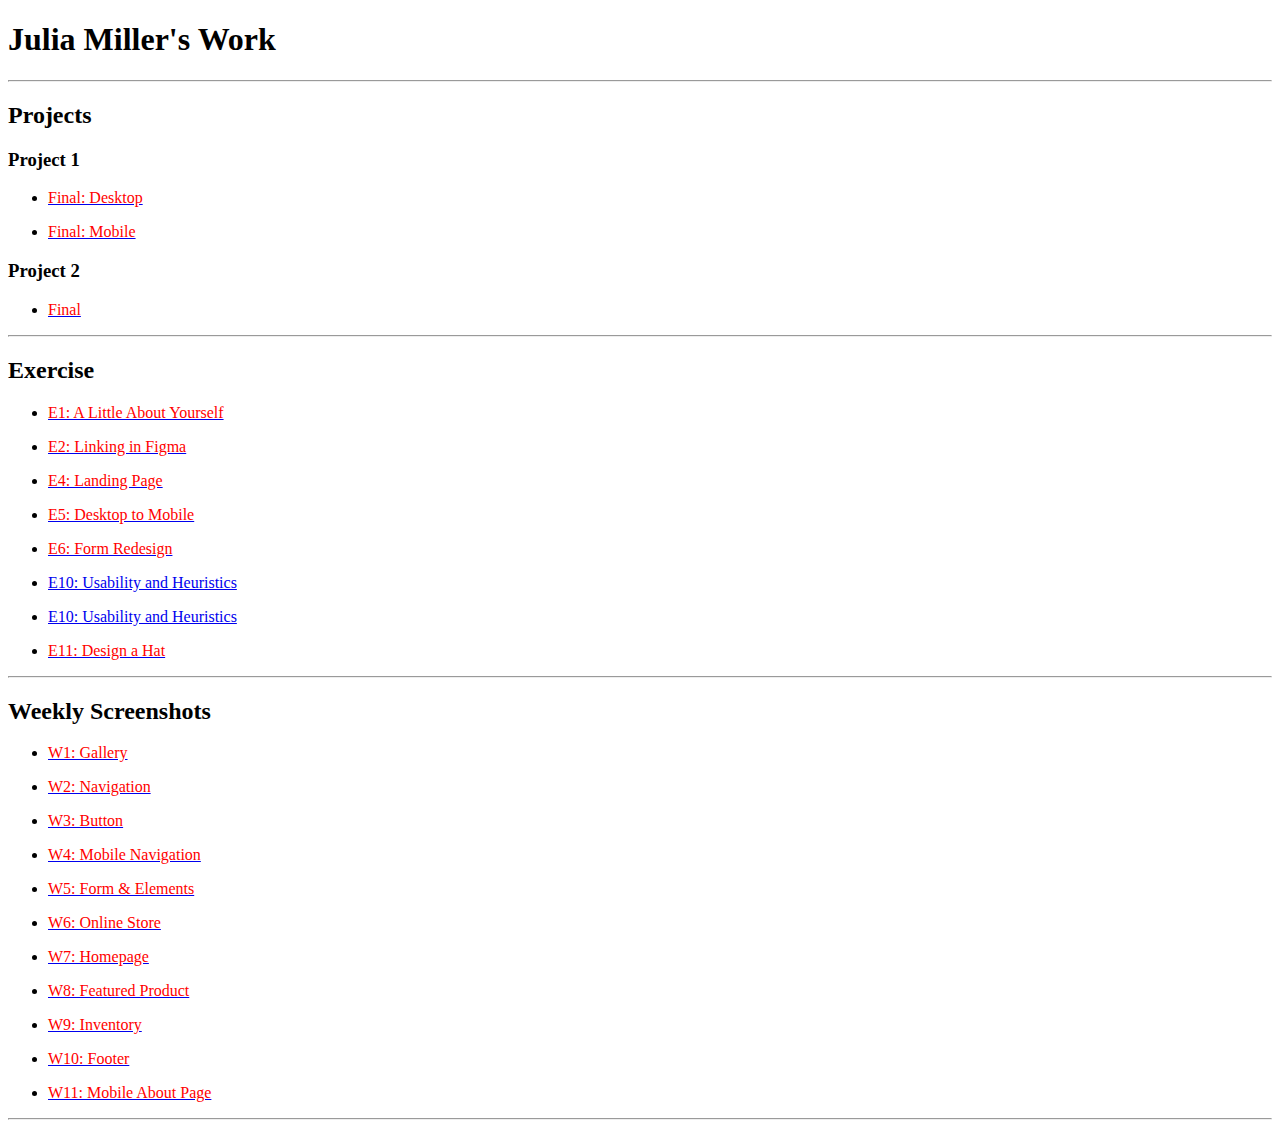
<file: index.html>
<!DOCTYPE html>
<html>

<head>
	<link rel="stylesheet" href="avt415.css">
	<link href="https://fonts.googleapis.com/css2?family=Open+Sans:ital,wght@0,300..800;1,300..800&display=swap" rel="stylesheet">

	<meta charset="utf-8">
	<meta name="viewport" content="width=device-width, initial-scale=1">
	<title>AVT 415</title>

</head>

<body>
	<h1>Julia Miller's Work</h1>
	<hr>

	<h2>Projects</h2>

	<h3>Project 1</h3>
		<ul>
			<li><a href="https://www.figma.com/proto/6BGwQkG7i3cgzDvQ3kByJ1/Exercise-3?page-id=122%3A69&node-id=122-299&starting-point-node-id=122%3A299&t=9EcvABXh1sdfVQ2S-1"><p>Final: Desktop</p></a></li>
			<li><a href="https://www.figma.com/proto/6BGwQkG7i3cgzDvQ3kByJ1/Exercise-3?page-id=0%3A1&node-id=9-2&starting-point-node-id=9%3A2&t=mSn4LiLDMVJlOdAx-1"><p>Final: Mobile</p></a></li>
		</ul>


	<h3>Project 2</h3>
	<ul>
		<li><a href="https://www.figma.com/proto/tOC0WzRDyQ9TH7ysf6iOu7/P2%7CCP4--Copy-?page-id=0%3A1&node-id=1-4&p=f&viewport=343%2C201%2C0.04&t=4HhjxzeZ6ynD6qjL-1&scaling=min-zoom&content-scaling=fixed&starting-point-node-id=1%3A4"><p>Final</p></a></li>
	</ul>
			

	<hr>
		


	<h2>Exercise</h2>
		<ul>
			<li><a href="https://www.figma.com/proto/W3Xt1NFPDDczjSF55wTfQy/Exercise-1?page-id=0%3A1&node-id=1-2&p=f&viewport=49%2C308%2C0.15&t=K6K2qxe79TPKWhpS-1&scaling=min-zoom&content-scaling=fixed&starting-point-node-id=1%3A2">
			<p>E1: A Little About Yourself</p></a></li>

			<li><a href="https://www.figma.com/proto/yhWzHccGqtnGCenXBVLq9u/Exercise-1--Copy-?page-id=0%3A1&node-id=1-2&p=f&viewport=-45%2C160%2C0.46&t=twhPK04achRI4yPk-1&scaling=min-zoom&content-scaling=fixed&starting-point-node-id=1%3A2">
			<p>E2: Linking in Figma</p></a></li>

			<li><a href="https://www.figma.com/proto/CbBOStlwo26gUj03dw4jaK/E4--Landing-Page?page-id=0%3A1&node-id=1-2&p=f&viewport=130%2C291%2C0.37&t=CNg7whjo3a9G94Lv-1&scaling=min-zoom&content-scaling=fixed"><p>E4: Landing Page</p></a></li>
			<li><a href="https://www.figma.com/proto/rrSNofqndChmzJzIBKL0OZ/E5?page-id=0%3A1&node-id=2007-3053&p=f&viewport=326%2C286%2C0.09&t=k8fTuWmUWPJAMfF5-1&scaling=min-zoom&content-scaling=fixed"><p>E5: Desktop to Mobile</p></a></li>
			<li><a href="https://www.figma.com/proto/t9cCpGcxh9hAfPiHo6GDWc/Exercise-6?page-id=0%3A1&node-id=1-2&p=f&viewport=166%2C265%2C0.35&t=WeYWOAYYRwuzdwme-1&scaling=scale-down&content-scaling=fixed&starting-point-node-id=1%3A2"><p>E6: Form Redesign</p></a></li>
			<li><a href="https://www.figma.com/proto/7ZgAWluyvwkSxcYa3BGURo/E10--Copy-?page-id=0%3A1&node-id=1-5&p=f&viewport=71%2C318%2C0.09&t=toYGzZLOSWwu70Nz-1&scaling=min-zoom&content-scaling=fixed&starting-point-node-id=1%3A5"><p>E10: Usability and Heuristics</a></p></li>
			<li><a href="https://www.figma.com/proto/7ZgAWluyvwkSxcYa3BGURo/E10--Copy-?page-id=0%3A1&node-id=1-5&p=f&viewport=71%2C318%2C0.09&t=toYGzZLOSWwu70Nz-1&scaling=min-zoom&content-scaling=fixed&starting-point-node-id=1%3A5"><p>E10: Usability and Heuristics</a></p></li>
			<li><a href="https://www.figma.com/proto/VHAhbawlwIPMXeFHHJCe08/E11?page-id=0%3A1&node-id=1-8&p=f&viewport=25%2C342%2C0.06&t=V1iea0QjH4nememl-1&scaling=min-zoom&content-scaling=fixed"><p>E11: Design a Hat</p></a></li>

		</ul>

		<hr>


	<h2>Weekly Screenshots</h2>
		<ul>
			<li><a href='weekone.html'><p>W1: Gallery</p></a></li>
			
			<li><a href='weektwo.html'><p>W2: Navigation</p></a></li>
			
			<li><a href='weekthree.html'><p>W3: Button</p></a></li>

			<li><a href='weekfour.html'><p>W4: Mobile Navigation</p></a></li>

			<li><a href='weekfive.html'><p>W5: Form & Elements<p></a></li>
			
			<li><a href='weeksix.html'><p>W6: Online Store<p></a></li>
			
			<li><a href='weekseven.html'><p>W7: Homepage</p></a></li>

			<li><a href='weekeight.html'><p>W8: Featured Product</p></a></li>

			<li><a href='weeknine.html'><p>W9: Inventory</p></a></li>

			<li><a href='weekten.html'><p>W10: Footer</p></a></li>

			<li><a href='weekeleven.html'><p>W11: Mobile About Page</p></a></li>
			
		</ul>
		<hr>
	</body>

</html>
</file>
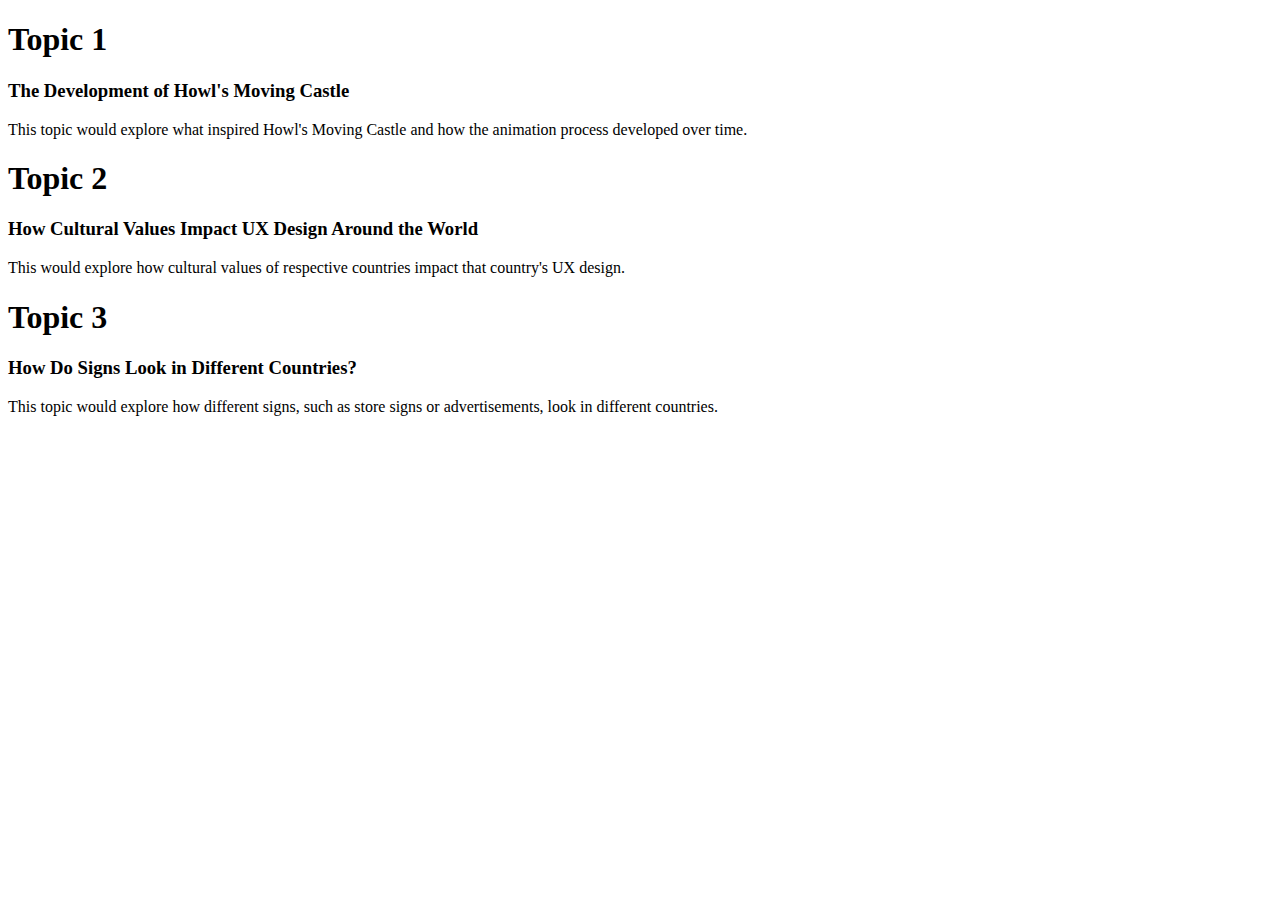
<file: Project 1/Checkpoint 1/index.html>
<!DOCTYPE html>
<html>
<head>
	

	<meta charset="utf-8">
	<meta name="viewport" content="width=device-width, initial-scale=1">
	<title></title>
</head>
<body>
<h1>Topic 1</h1>
<h3>The Development of Howl's Moving Castle</h3>
	<p>This topic would explore what inspired Howl's Moving Castle and how the animation process developed over time.</p>

<h1>Topic 2</h1>
<h3>How Cultural Values Impact UX Design Around the World</h3>
	<p>This would explore how cultural values of respective countries impact that country's UX design.</p>


<h1>Topic 3</h1>
	<h3>How Do Signs Look in Different Countries?</h3>
	<p>This topic would explore how different signs, such as store signs or advertisements, look in different countries.</p>

</body>
</html>
</file>
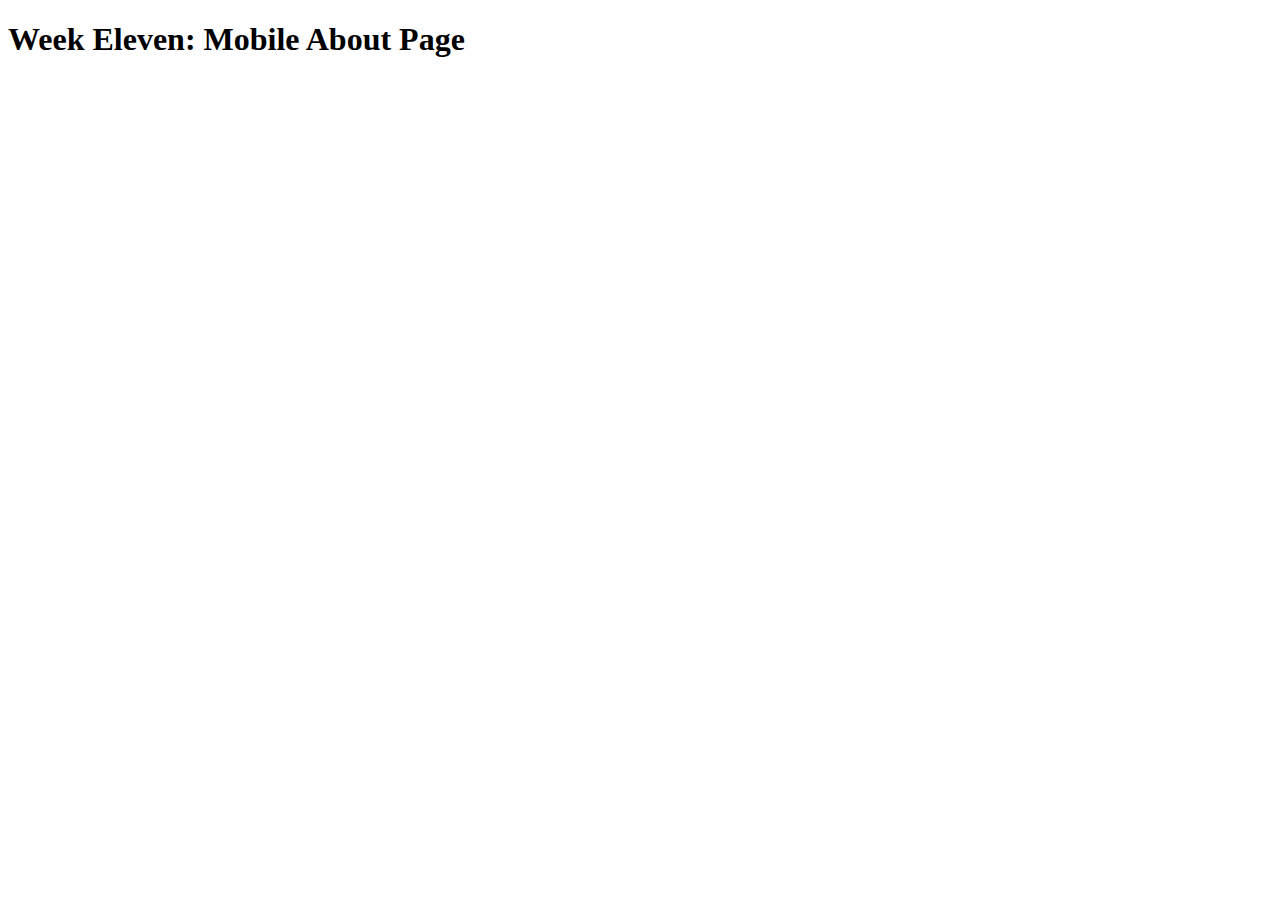
<file: weekeleven.html>
<!DOCTYPE html>
<html>
<head>
	<link rel="stylesheet" href="avt415.css">
	<link href="https://fonts.googleapis.com/css2?family=Open+Sans:ital,wght@0,300..800;1,300..800&display=swap" rel="stylesheet">
	<meta charset="utf-8">
	<meta name="viewport" content="width=device-width, initial-scale=1">
	<title>Week Eleven: Mobile About Page</title>
</head>
<body>
	<h1>Week Eleven: Mobile About Page</h1>
	
</html>
</file>
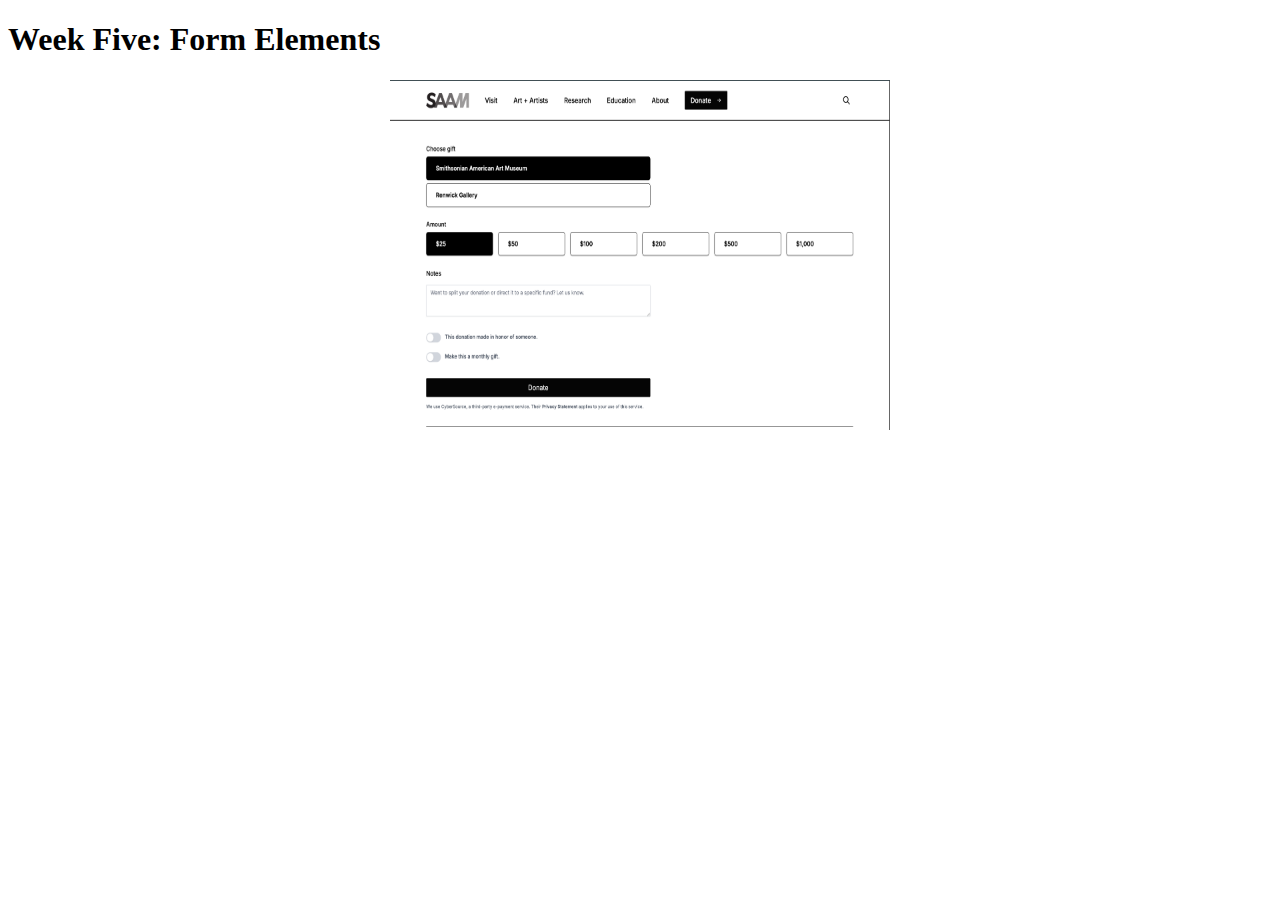
<file: weekfive.html>
<!DOCTYPE html>
<html>
<head>
	<link rel="stylesheet" href="avt415.css">
	<link href="https://fonts.googleapis.com/css2?family=Open+Sans:ital,wght@0,300..800;1,300..800&display=swap" rel="stylesheet">
	<meta charset="utf-8">
	<meta name="viewport" content="width=device-width, initial-scale=1">
	<title>Week Five: Form Elements</title>
</head>
<body>
	<h1>Week Five: Form Elements</h1>
	<center><img src="form.png" width="500" height="350"></center>
</html>
</file>
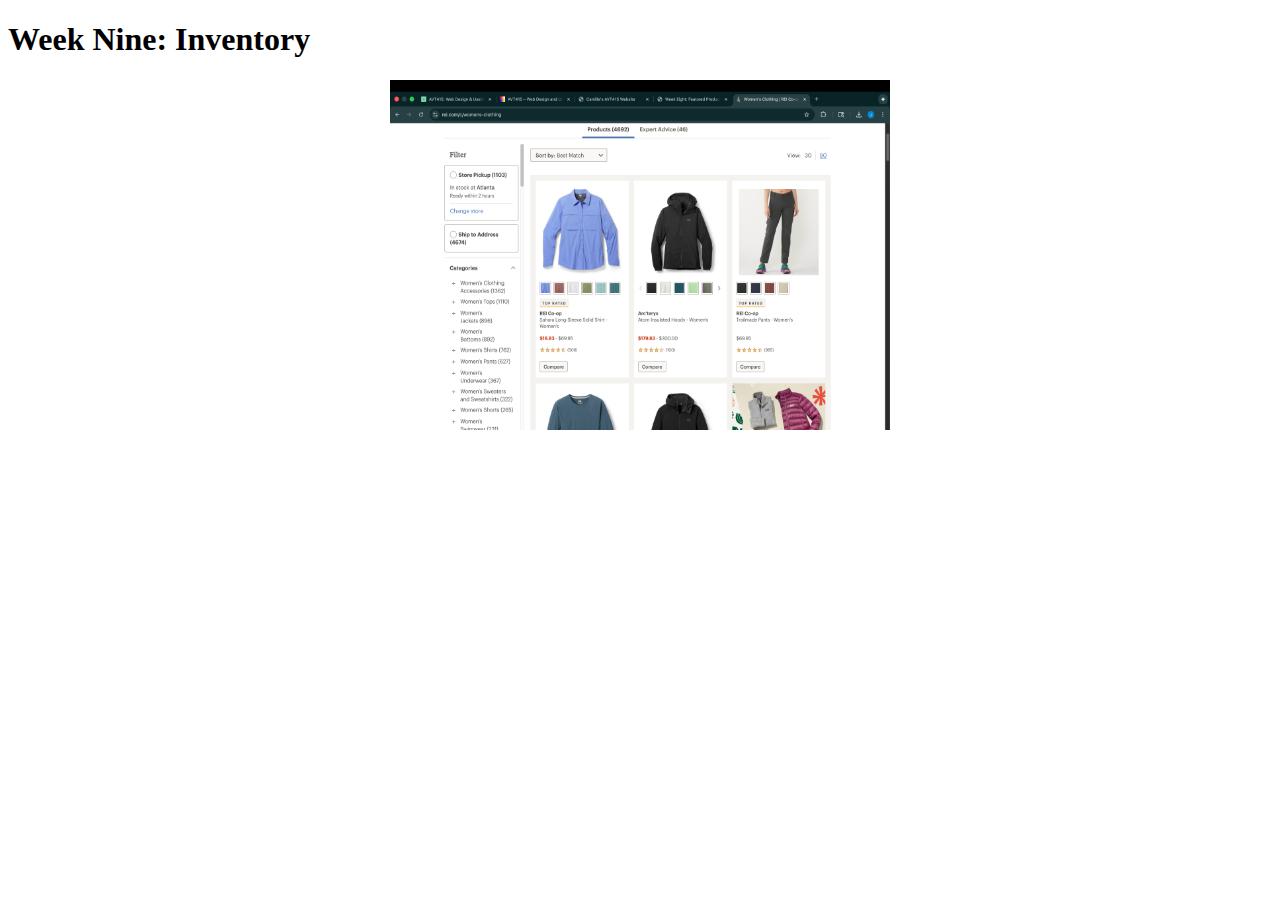
<file: weeknine.html>
<!DOCTYPE html>
<html>
<head>
	<link rel="stylesheet" href="avt415.css">
	<link href="https://fonts.googleapis.com/css2?family=Open+Sans:ital,wght@0,300..800;1,300..800&display=swap" rel="stylesheet">
	<meta charset="utf-8">
	<meta name="viewport" content="width=device-width, initial-scale=1">
	<title>Week Nine: Inventory</title>
</head>
<body>
	<h1>Week Nine: Inventory</h1>
	<center><img src="rei.png"width="500" height="350"></center>
</html>
</file>
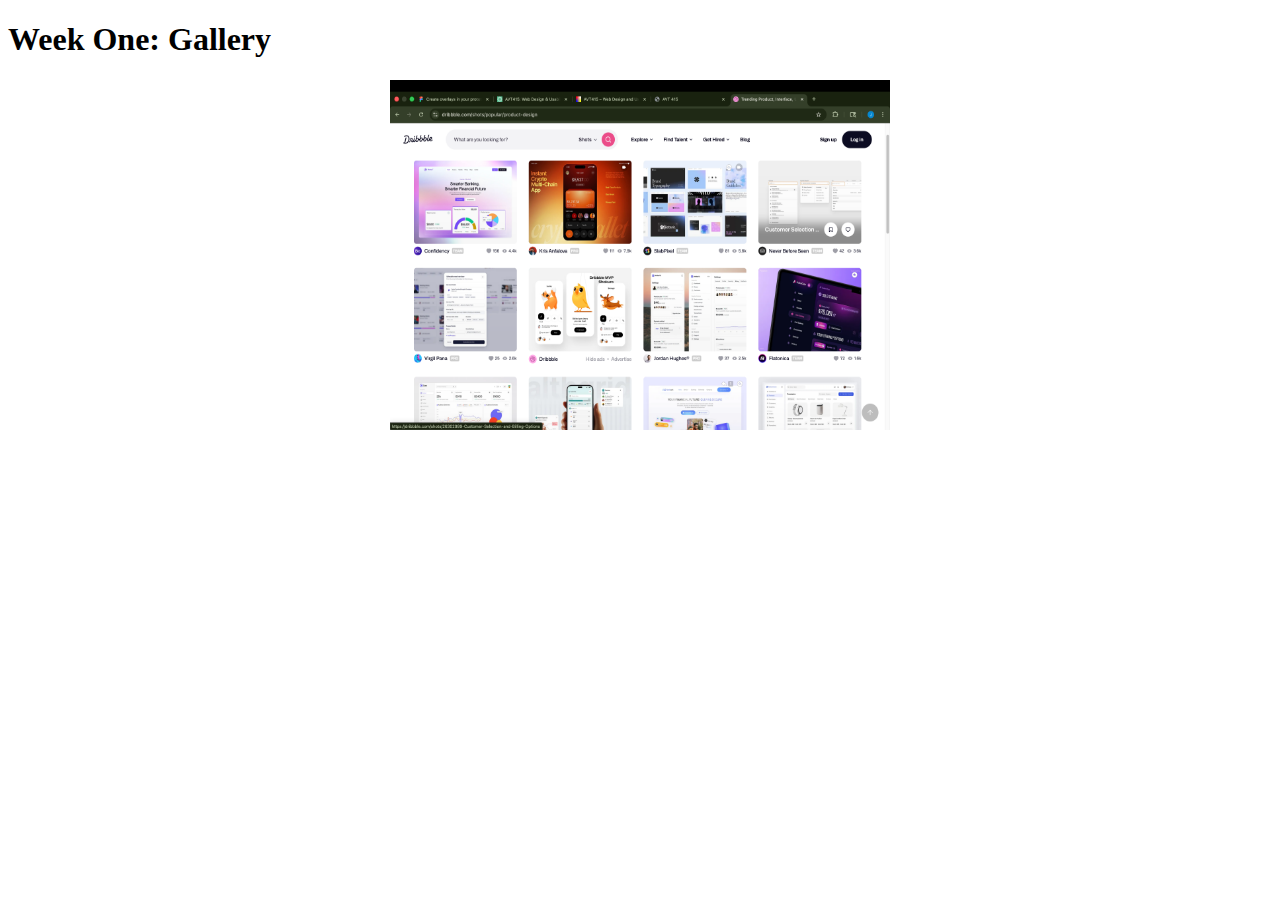
<file: weekone.html>
<!DOCTYPE html>
<html>
<head>
	<link rel="stylesheet" href="avt415.css">
	<link href="https://fonts.googleapis.com/css2?family=Open+Sans:ital,wght@0,300..800;1,300..800&display=swap" rel="stylesheet">
	<meta charset="utf-8">
	<meta name="viewport" content="width=device-width, initial-scale=1">
	<title>Week One: Gallery</title>
</head>
<body>
	<h1>Week One: Gallery</h1>
	<center><img src="dribbble.png" width="500" height="350"></center>
</body>
</html>
</file>
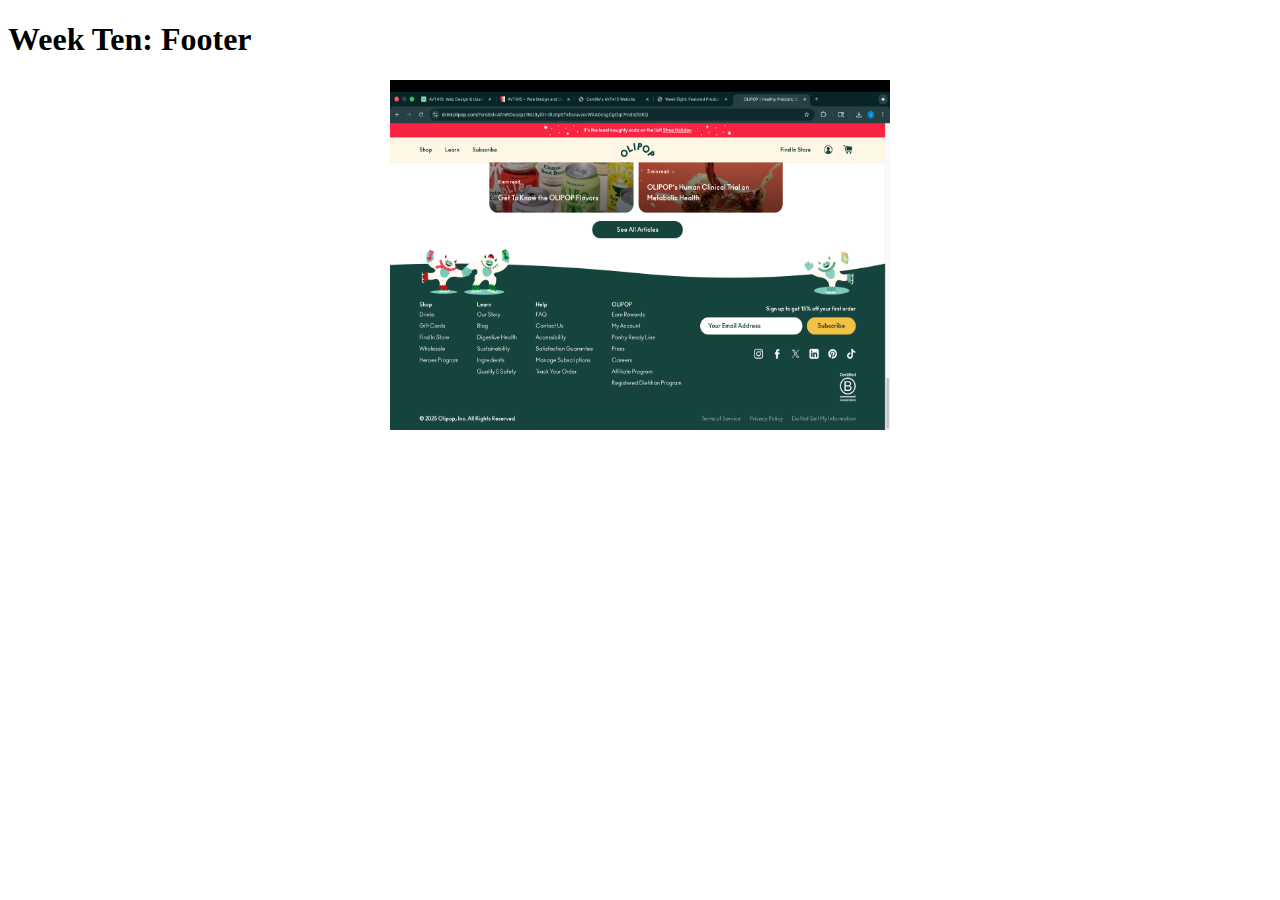
<file: weekten.html>
<!DOCTYPE html>
<html>
<head>
	<link rel="stylesheet" href="avt415.css">
	<link href="https://fonts.googleapis.com/css2?family=Open+Sans:ital,wght@0,300..800;1,300..800&display=swap" rel="stylesheet">
	<meta charset="utf-8">
	<meta name="viewport" content="width=device-width, initial-scale=1">
	<title>Week Ten: Footer</title>
</head>
<body>
	<h1>Week Ten: Footer</h1>
	<center><img src="ollipop.png"width="500" height="350"></center>
</html>
</file>
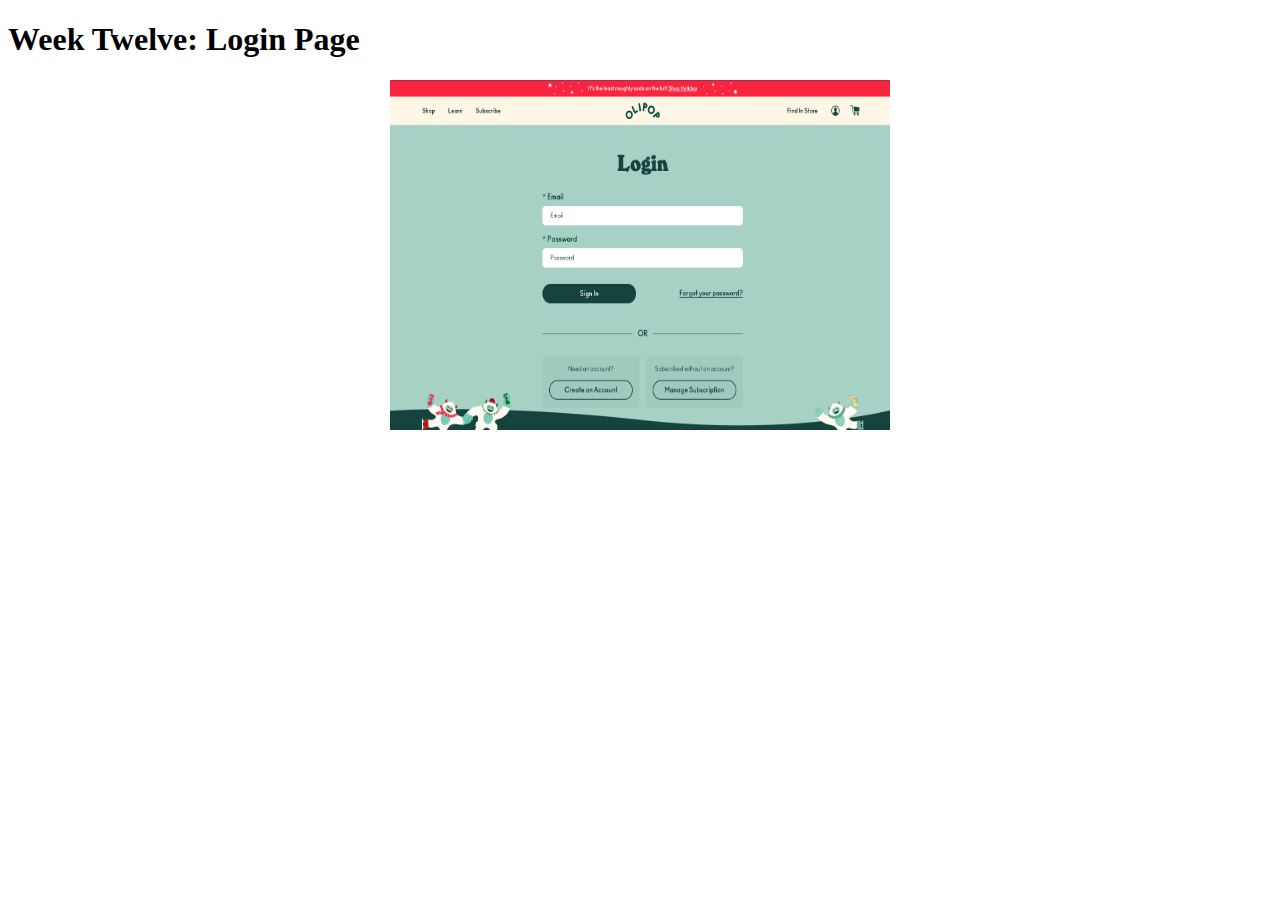
<file: weektwelve.html>
<!DOCTYPE html>
<html>
<head>
	<link rel="stylesheet" href="avt415.css">
	<link href="https://fonts.googleapis.com/css2?family=Open+Sans:ital,wght@0,300..800;1,300..800&display=swap" rel="stylesheet">
	<meta charset="utf-8">
	<meta name="viewport" content="width=device-width, initial-scale=1">
	<title>Week Twelve: Login Page</title>
</head>
<body>
	<h1>Week Twelve: Login Page</h1>
	<center><img src="loginpage.png" width="500" height="350"></center>
</html>
</file>
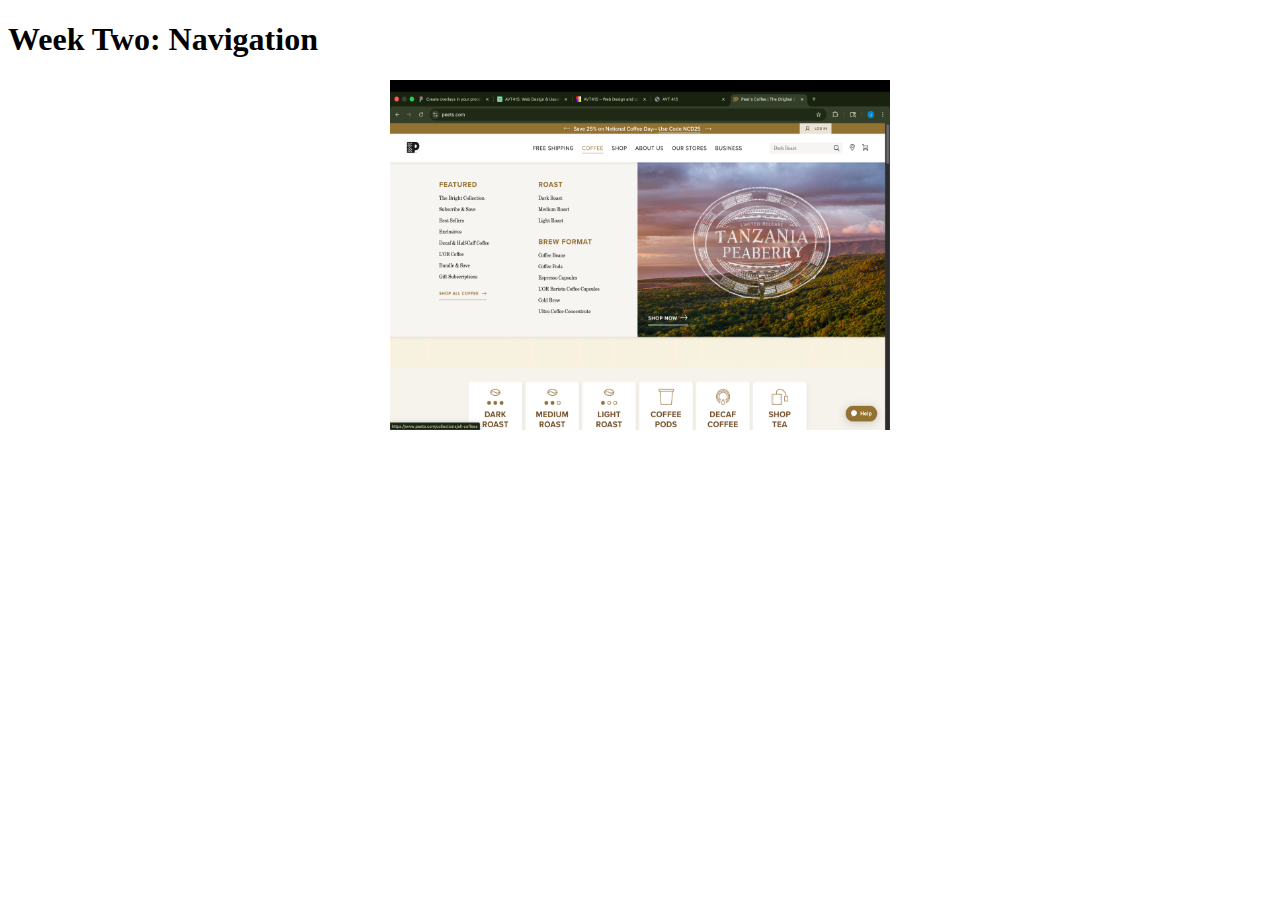
<file: weektwo.html>
<!DOCTYPE html>
<html>
<head>
	<link rel="stylesheet" href="avt415.css">
	<link href="https://fonts.googleapis.com/css2?family=Open+Sans:ital,wght@0,300..800;1,300..800&display=swap" rel="stylesheet">
	<meta charset="utf-8">
	<meta name="viewport" content="width=device-width, initial-scale=1">
	<title>Week Two: Navigation</title>
</head>
<body>
	<h1>Week Two: Navigation</h1>
	<center><img src="peets.png" width="500" height="350"></center>
</body>
</html>
</file>
<file: avt415.css>
p {color:red;}
</file>
